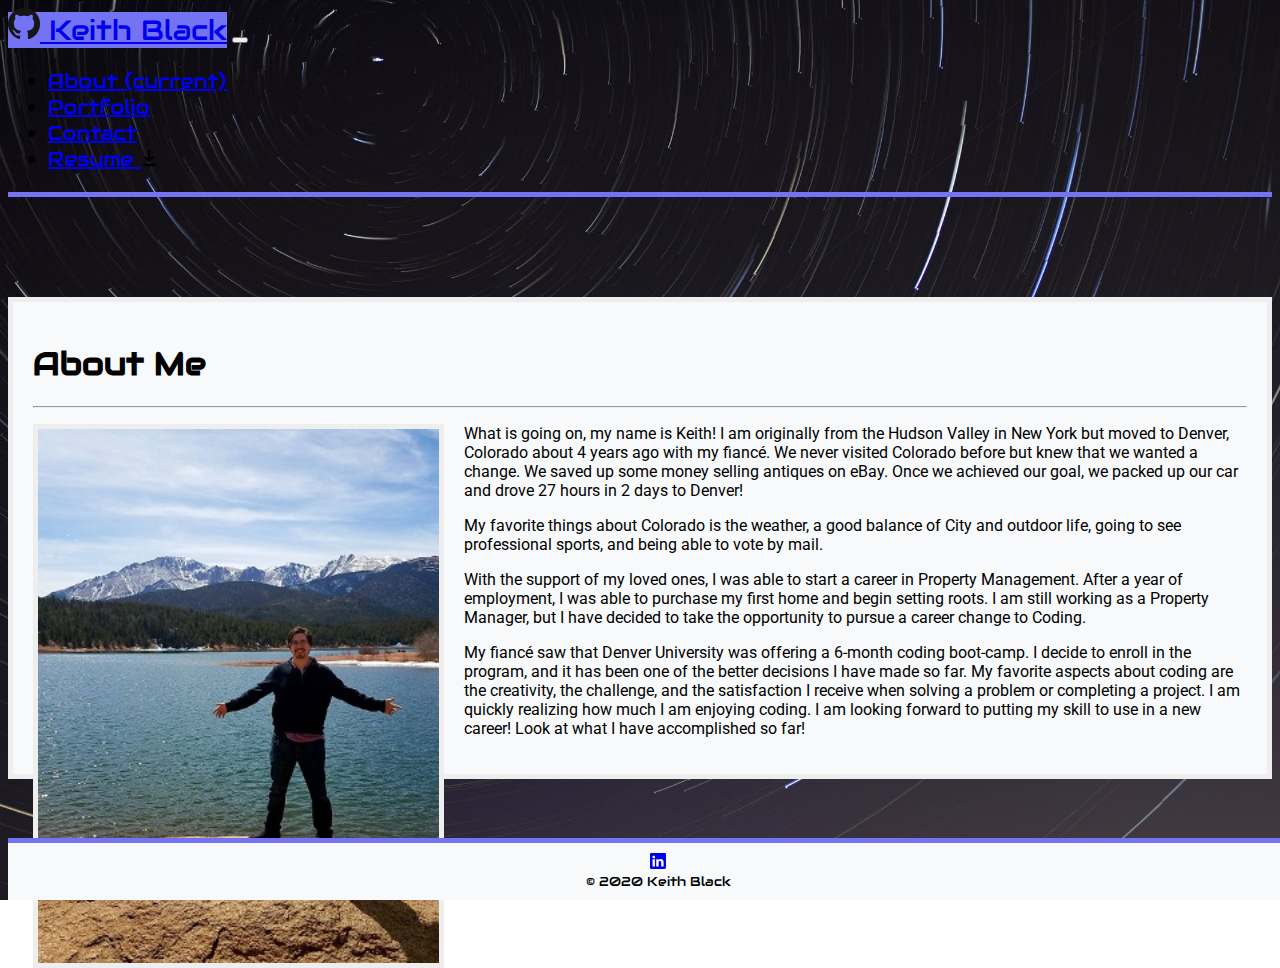
<file: index.html>
<!doctype html>
<html lang="en">

<head>
   <!-- Required meta tags -->
   <meta charset="utf-8">
   <meta name="viewport" content="width=device-width, initial-scale=1, shrink-to-fit=no">

   <!-- Bootstrap CSS -->
   <link rel="stylesheet" href="https://cdn.jsdelivr.net/npm/bootstrap@4.5.3/dist/css/bootstrap.min.css"
      integrity="sha384-TX8t27EcRE3e/ihU7zmQxVncDAy5uIKz4rEkgIXeMed4M0jlfIDPvg6uqKI2xXr2" crossorigin="anonymous">
   <link rel="stylesheet" href="css/style.css">
   <link rel="preconnect" href="https://fonts.gstatic.com">
   <link href="https://fonts.googleapis.com/css2?family=Audiowide&family=Roboto:wght@300&display=swap" rel="stylesheet">

   <title> About Keith</title>
</head>

<body>

   <!-- Navigation bar -->

   <nav class="navbar navbar-expand-lg navbar-light bg-light">

      <a class="navbar-brand" href="https://github.com/Kblack4290" target="_blank"><span><img
               src="images/GitHub-Mark-32px.png" alt="git hub ico" srcset=""></span> Keith
         Black</a>
      <button class="navbar-toggler" type="button" data-toggle="collapse" data-target="#navbarNav"
         aria-controls="navbarNav" aria-expanded="false" aria-label="Toggle navigation">
         <span class="navbar-toggler-icon"></span>
      </button>
      <div class="collapse navbar-collapse" id="navbarNav">
         <ul class="navbar-nav">
            <li class="nav-item active">
               <a class="nav-link" href="index.html">About <span class="sr-only">(current)</span></a>
            </li>
            <li class="nav-item active">
               <a class="nav-link" href="portfolio.html">Portfolio</a>
            </li>
            <li class="nav-item active">
               <a class="nav-link" href="contact.html">Contact</a>
            </li>
            <li class="nav-item active">
               <a class="nav-link" href="images/KBlack_DEV_Resume.pdf" download="Kblack_Resume"> Resume <span><img
                        src="images/Download icon.png" alt="download icon" style="width: 16px;"></span></a>
            </li>
         </ul>
      </div>
   </nav>
   <!-- Container -->
   <div class="container">
      <div class="row">
         <div class="col-md-12">
            <h1 class="header"> About Me</h1>
            <hr>
            <!-- About me content -->
            <div class="content" class="col-md-12">
               <img src="images/Pikes Peak 300x400.jpg" alt="At Pikes Peak Colorado" id="about-img">

               <p>What is going on, my name is Keith! I am originally from the Hudson Valley in New York but moved to
                  Denver, Colorado about 4 years ago with my fiancé. We never visited Colorado before but knew that we
                  wanted a change. We saved up some money selling antiques on eBay. Once we achieved our goal, we packed
                  up our car and drove 27 hours in 2 days to Denver!</p>
               <p>My favorite things about Colorado is the weather, a good balance of City and outdoor life, going to
                  see professional sports, and being able to vote by mail. </p>
               <p>With the support of my loved ones, I was able to start a career in Property Management. After a
                  year of employment, I was able to purchase my first home and begin setting roots. I am still working
                  as a Property Manager, but I have decided to take the opportunity to pursue a career change to Coding.
               </p>
               <p>My fiancé saw that Denver University was offering a 6-month coding boot-camp. I decide to enroll in
                  the
                  program, and it has been one of the better decisions I have made so far. My favorite aspects about
                  coding are the creativity, the challenge, and the satisfaction I receive when solving a problem or
                  completing a project. I am quickly realizing how much I am enjoying coding. I am
                  looking forward to putting my skill to use in a new career! Look at what I have accomplished so far!
               </p>

            </div>
         </div>
      </div>
   </div>

   <!-- footer -->

   <footer class="footer">

      <a href="https://www.linkedin.com/in/keith-black-3b702a14a/" target="_blank">
         <svg xmlns="http://www.w3.org/2000/svg" width="16" height="16" fill="currentColor" class="bi bi-linkedin"
            viewBox="0 0 16 16">
            <path
               d="M0 1.146C0 .513.526 0 1.175 0h13.65C15.474 0 16 .513 16 1.146v13.708c0 .633-.526 1.146-1.175 1.146H1.175C.526 16 0 15.487 0 14.854V1.146zm4.943 12.248V6.169H2.542v7.225h2.401zm-1.2-8.212c.837 0 1.358-.554 1.358-1.248-.015-.709-.52-1.248-1.342-1.248-.822 0-1.359.54-1.359 1.248 0 .694.521 1.248 1.327 1.248h.016zm4.908 8.212V9.359c0-.216.016-.432.08-.586.173-.431.568-.878 1.232-.878.869 0 1.216.662 1.216 1.634v3.865h2.401V9.25c0-2.22-1.184-3.252-2.764-3.252-1.274 0-1.845.7-2.165 1.193v.025h-.016a5.54 5.54 0 0 1 .016-.025V6.169h-2.4c.03.678 0 7.225 0 7.225h2.4z" />
         </svg></a><br>
      &#169; 2020 Keith Black

   </footer>

   <!-- Optional JavaScript; choose one of the two! -->

   <!-- Option 1: jQuery and Bootstrap Bundle (includes Popper) -->
   <script src="https://code.jquery.com/jquery-3.5.1.slim.min.js"
      integrity="sha384-DfXdz2htPH0lsSSs5nCTpuj/zy4C+OGpamoFVy38MVBnE+IbbVYUew+OrCXaRkfj"
      crossorigin="anonymous"></script>
   <script src="https://cdn.jsdelivr.net/npm/bootstrap@4.5.3/dist/js/bootstrap.bundle.min.js"
      integrity="sha384-ho+j7jyWK8fNQe+A12Hb8AhRq26LrZ/JpcUGGOn+Y7RsweNrtN/tE3MoK7ZeZDyx"
      crossorigin="anonymous"></script>

   <!-- Option 2: jQuery, Popper.js, and Bootstrap JS
    <script src="https://code.jquery.com/jquery-3.5.1.slim.min.js" integrity="sha384-DfXdz2htPH0lsSSs5nCTpuj/zy4C+OGpamoFVy38MVBnE+IbbVYUew+OrCXaRkfj" crossorigin="anonymous"></script>
    <script src="https://cdn.jsdelivr.net/npm/popper.js@1.16.1/dist/umd/popper.min.js" integrity="sha384-9/reFTGAW83EW2RDu2S0VKaIzap3H66lZH81PoYlFhbGU+6BZp6G7niu735Sk7lN" crossorigin="anonymous"></script>
    <script src="https://cdn.jsdelivr.net/npm/bootstrap@4.5.3/dist/js/bootstrap.min.js" integrity="sha384-w1Q4orYjBQndcko6MimVbzY0tgp4pWB4lZ7lr30WKz0vr/aWKhXdBNmNb5D92v7s" crossorigin="anonymous"></script>
    -->

</body>

</html>
</file>
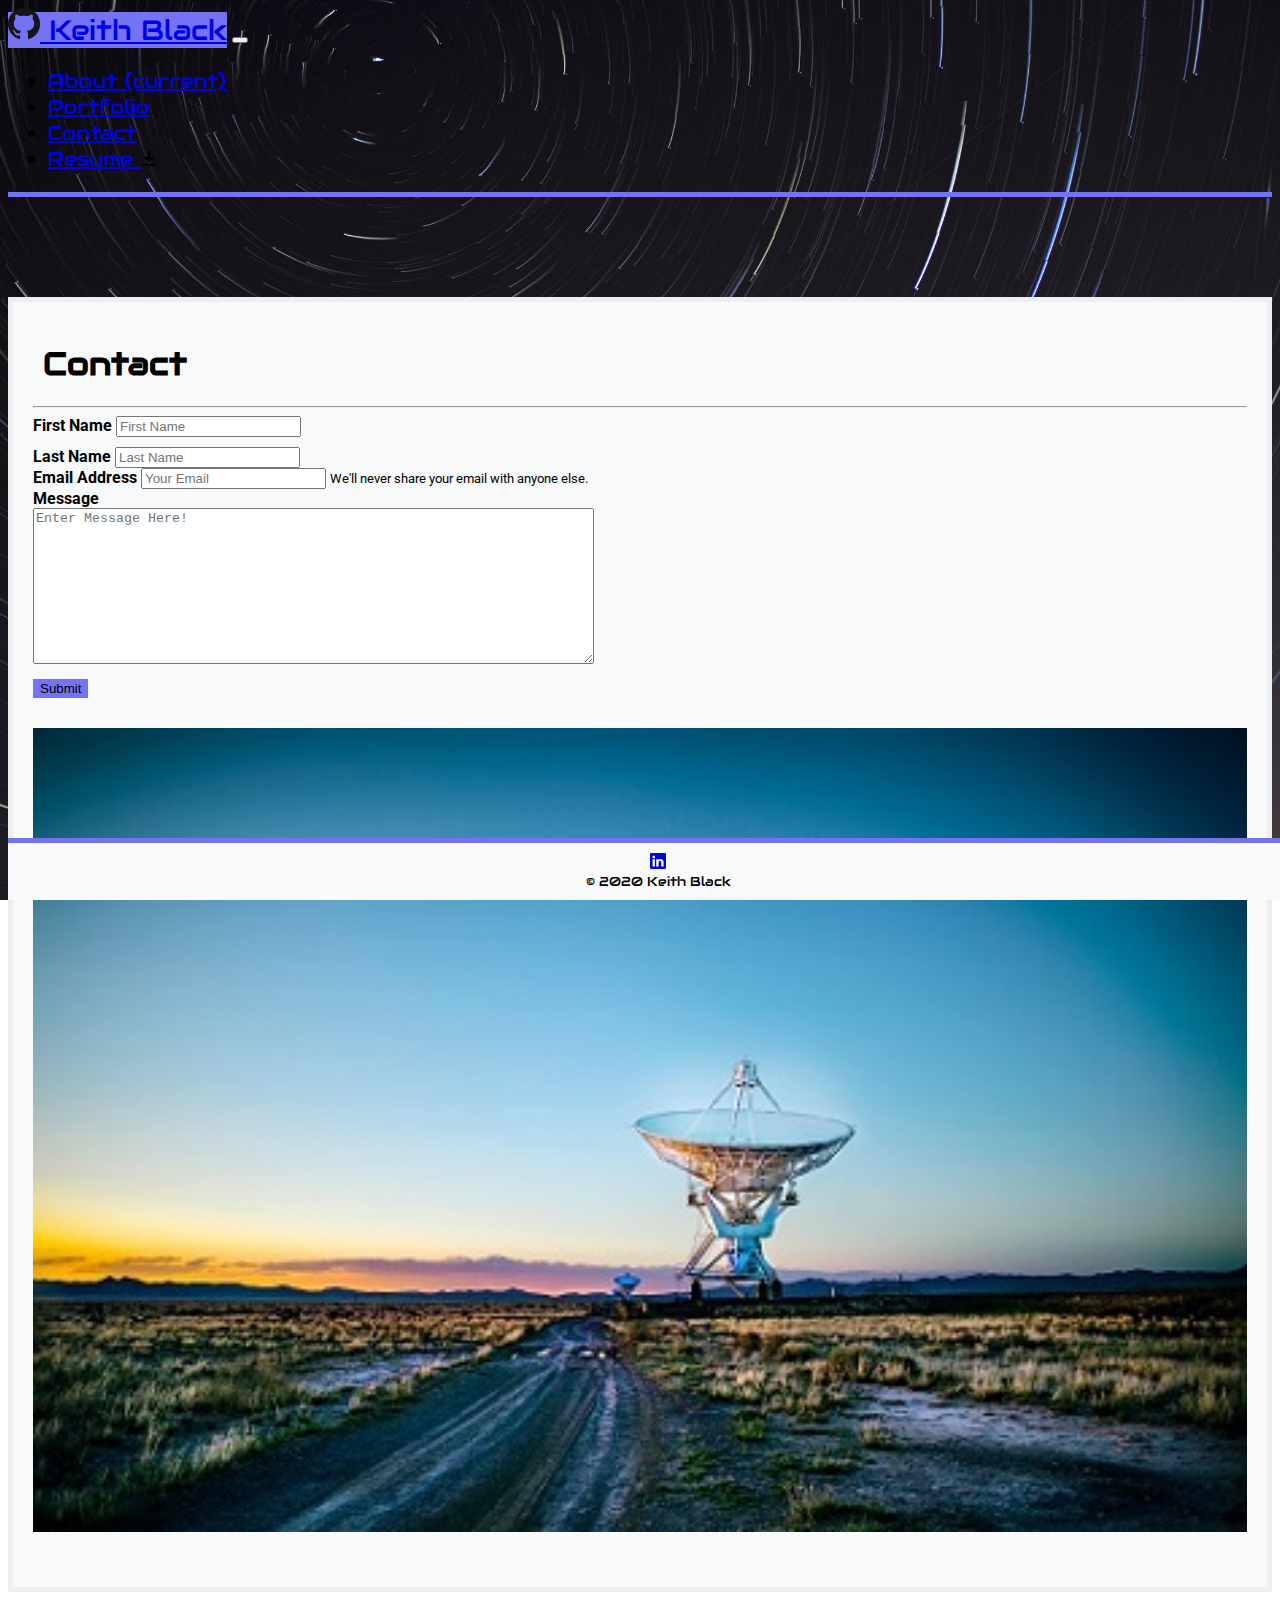
<file: contact.html>
<!doctype html>
<html lang="en">

<head>
    <!-- Required meta tags -->
    <meta charset="utf-8">
    <meta name="viewport" content="width=device-width, initial-scale=1, shrink-to-fit=no">

    <!-- Bootstrap CSS -->
    <link rel="stylesheet" href="https://cdn.jsdelivr.net/npm/bootstrap@4.5.3/dist/css/bootstrap.min.css"
        integrity="sha384-TX8t27EcRE3e/ihU7zmQxVncDAy5uIKz4rEkgIXeMed4M0jlfIDPvg6uqKI2xXr2" crossorigin="anonymous">
    <link rel="preconnect" href="https://fonts.gstatic.com">
    <link href="https://fonts.googleapis.com/css2?family=Audiowide&family=Roboto:wght@300&display=swap"
        rel="stylesheet">
    <link rel="stylesheet" href="css/contact.css">
    <title>Contact Keith</title>

</head>

<body>
    <nav class="navbar navbar-expand-lg navbar-light bg-light">
        
        <a class="navbar-brand" href="https://github.com/Kblack4290" target="_blank"><span><img src="images/GitHub-Mark-32px.png" alt="git hub ico" srcset=""></span> Keith
            Black</a>
        <button class="navbar-toggler" type="button" data-toggle="collapse" data-target="#navbarNav"
            aria-controls="navbarNav" aria-expanded="false" aria-label="Toggle navigation">
            <span class="navbar-toggler-icon"></span>
        </button>
        <div class="collapse navbar-collapse" id="navbarNav">
            <ul class="navbar-nav">
                <li class="nav-item active">
                    <a class="nav-link" href="index.html">About <span class="sr-only">(current)</span></a>
                </li>
                <li class="nav-item active">
                    <a class="nav-link" href="portfolio.html">Portfolio</a>
                </li>
                <li class="nav-item active">
                    <a class="nav-link" href="contact.html">Contact</a>
                </li>
                <li class="nav-item active">
                    <a class="nav-link" href="images/KBlack_DEV_Resume.pdf" download="Kblack_Resume"> Resume <span><img src="images/Download icon.png" alt="download icon" style="width: 16px;"></span></a>
                </li>
            </ul>
        </div>
    </nav>

    <div class="container">
        <div class="row">
            <h1>Contact</h1>
        </div>
        <hr>
        <div class="row">
            <div class="col-sm-6">
                <form action="mailto:keithblack4290@gmail.com" method="post" enctype="text/plain" class="content">
                    <div class="input-group">
                        <div class="first-name">
                            <label for="fname"><strong>First Name</strong></label>
                            <input type="text" aria-label="First name" name="FirstName" class="form-control" placeholder="First Name">
                        </div>
                        <div class="last-name">
                            <label for="lname"><strong>Last Name</strong></label>
                            <input type="text" aria-label="Last name" name="LastName" class="form-control" placeholder="Last Name">
                        </div>
                    </div>
                    <div class="form-group">
                        <label for="exampleInputEmail1"><strong>Email Address</strong></label>
                        <input type="text" class="form-control" name="Email" id="exampleInputEmail1" aria-describedby="emailHelp"
                            placeholder="Your Email">
                        <small id="emailHelp" class="form-text text-muted">We'll never share your email with anyone
                            else.</small>
                    </div>
                    <div class="input-group">

                        <label for="exampleFormControlTextarea1" class="form-label"><strong>Message</strong></label>

                        <textarea class="form-control" type="text" name="Message" aria-label="With textarea"
                            placeholder="Enter Message Here!"></textarea>
                    </div>
                    <div class="submit">
                        <button type="submit" name="submit" value="Submit" class="btn btn-primary">Submit</button>
                    </div>
                </form>
            </div>
            <div class="col-sm-6">
                <img  src="images/Telescope-donald-giannatti.jpg" class="rounded" id="contact-img" alt="">
            </div>
        </div>
    </div>

    <footer class="footer">

        <a href="https://www.linkedin.com/in/keith-black-3b702a14a/" target="_blank">
            <svg xmlns="http://www.w3.org/2000/svg" width="16" height="16" fill="currentColor" class="bi bi-linkedin"
                viewBox="0 0 16 16">
                <path
                    d="M0 1.146C0 .513.526 0 1.175 0h13.65C15.474 0 16 .513 16 1.146v13.708c0 .633-.526 1.146-1.175 1.146H1.175C.526 16 0 15.487 0 14.854V1.146zm4.943 12.248V6.169H2.542v7.225h2.401zm-1.2-8.212c.837 0 1.358-.554 1.358-1.248-.015-.709-.52-1.248-1.342-1.248-.822 0-1.359.54-1.359 1.248 0 .694.521 1.248 1.327 1.248h.016zm4.908 8.212V9.359c0-.216.016-.432.08-.586.173-.431.568-.878 1.232-.878.869 0 1.216.662 1.216 1.634v3.865h2.401V9.25c0-2.22-1.184-3.252-2.764-3.252-1.274 0-1.845.7-2.165 1.193v.025h-.016a5.54 5.54 0 0 1 .016-.025V6.169h-2.4c.03.678 0 7.225 0 7.225h2.4z" />
            </svg></a><br>
        &#169; 2020 Keith Black

    </footer>

    <!-- Optional JavaScript; choose one of the two! -->

    <!-- Option 1: jQuery and Bootstrap Bundle (includes Popper) -->
    <!-- <script src="https://code.jquery.com/jquery-3.5.1.slim.min.js"
        integrity="sha384-DfXdz2htPH0lsSSs5nCTpuj/zy4C+OGpamoFVy38MVBnE+IbbVYUew+OrCXaRkfj"
        crossorigin="anonymous"></script>
    <script src="https://cdn.jsdelivr.net/npm/bootstrap@4.5.3/dist/js/bootstrap.bundle.min.js"
        integrity="sha384-ho+j7jyWK8fNQe+A12Hb8AhRq26LrZ/JpcUGGOn+Y7RsweNrtN/tE3MoK7ZeZDyx"
        crossorigin="anonymous"></script> -->

    <!-- Option 2: jQuery, Popper.js, and Bootstrap JS
<script src="https://code.jquery.com/jquery-3.5.1.slim.min.js" integrity="sha384-DfXdz2htPH0lsSSs5nCTpuj/zy4C+OGpamoFVy38MVBnE+IbbVYUew+OrCXaRkfj" crossorigin="anonymous"></script>
<script src="https://cdn.jsdelivr.net/npm/popper.js@1.16.1/dist/umd/popper.min.js" integrity="sha384-9/reFTGAW83EW2RDu2S0VKaIzap3H66lZH81PoYlFhbGU+6BZp6G7niu735Sk7lN" crossorigin="anonymous"></script>
<script src="https://cdn.jsdelivr.net/npm/bootstrap@4.5.3/dist/js/bootstrap.min.js" integrity="sha384-w1Q4orYjBQndcko6MimVbzY0tgp4pWB4lZ7lr30WKz0vr/aWKhXdBNmNb5D92v7s" crossorigin="anonymous"></script>
-->

    <footer class="footer">

        <a href="https://www.linkedin.com/in/keith-black-3b702a14a/" target="_blank">
            <svg xmlns="http://www.w3.org/2000/svg" width="16" height="16" fill="currentColor" class="bi bi-linkedin"
                viewBox="0 0 16 16">
                <path
                    d="M0 1.146C0 .513.526 0 1.175 0h13.65C15.474 0 16 .513 16 1.146v13.708c0 .633-.526 1.146-1.175 1.146H1.175C.526 16 0 15.487 0 14.854V1.146zm4.943 12.248V6.169H2.542v7.225h2.401zm-1.2-8.212c.837 0 1.358-.554 1.358-1.248-.015-.709-.52-1.248-1.342-1.248-.822 0-1.359.54-1.359 1.248 0 .694.521 1.248 1.327 1.248h.016zm4.908 8.212V9.359c0-.216.016-.432.08-.586.173-.431.568-.878 1.232-.878.869 0 1.216.662 1.216 1.634v3.865h2.401V9.25c0-2.22-1.184-3.252-2.764-3.252-1.274 0-1.845.7-2.165 1.193v.025h-.016a5.54 5.54 0 0 1 .016-.025V6.169h-2.4c.03.678 0 7.225 0 7.225h2.4z" />
            </svg></a><br>
        &#169; 2020 Keith Black

    </footer>

</body>

</html>
</file>
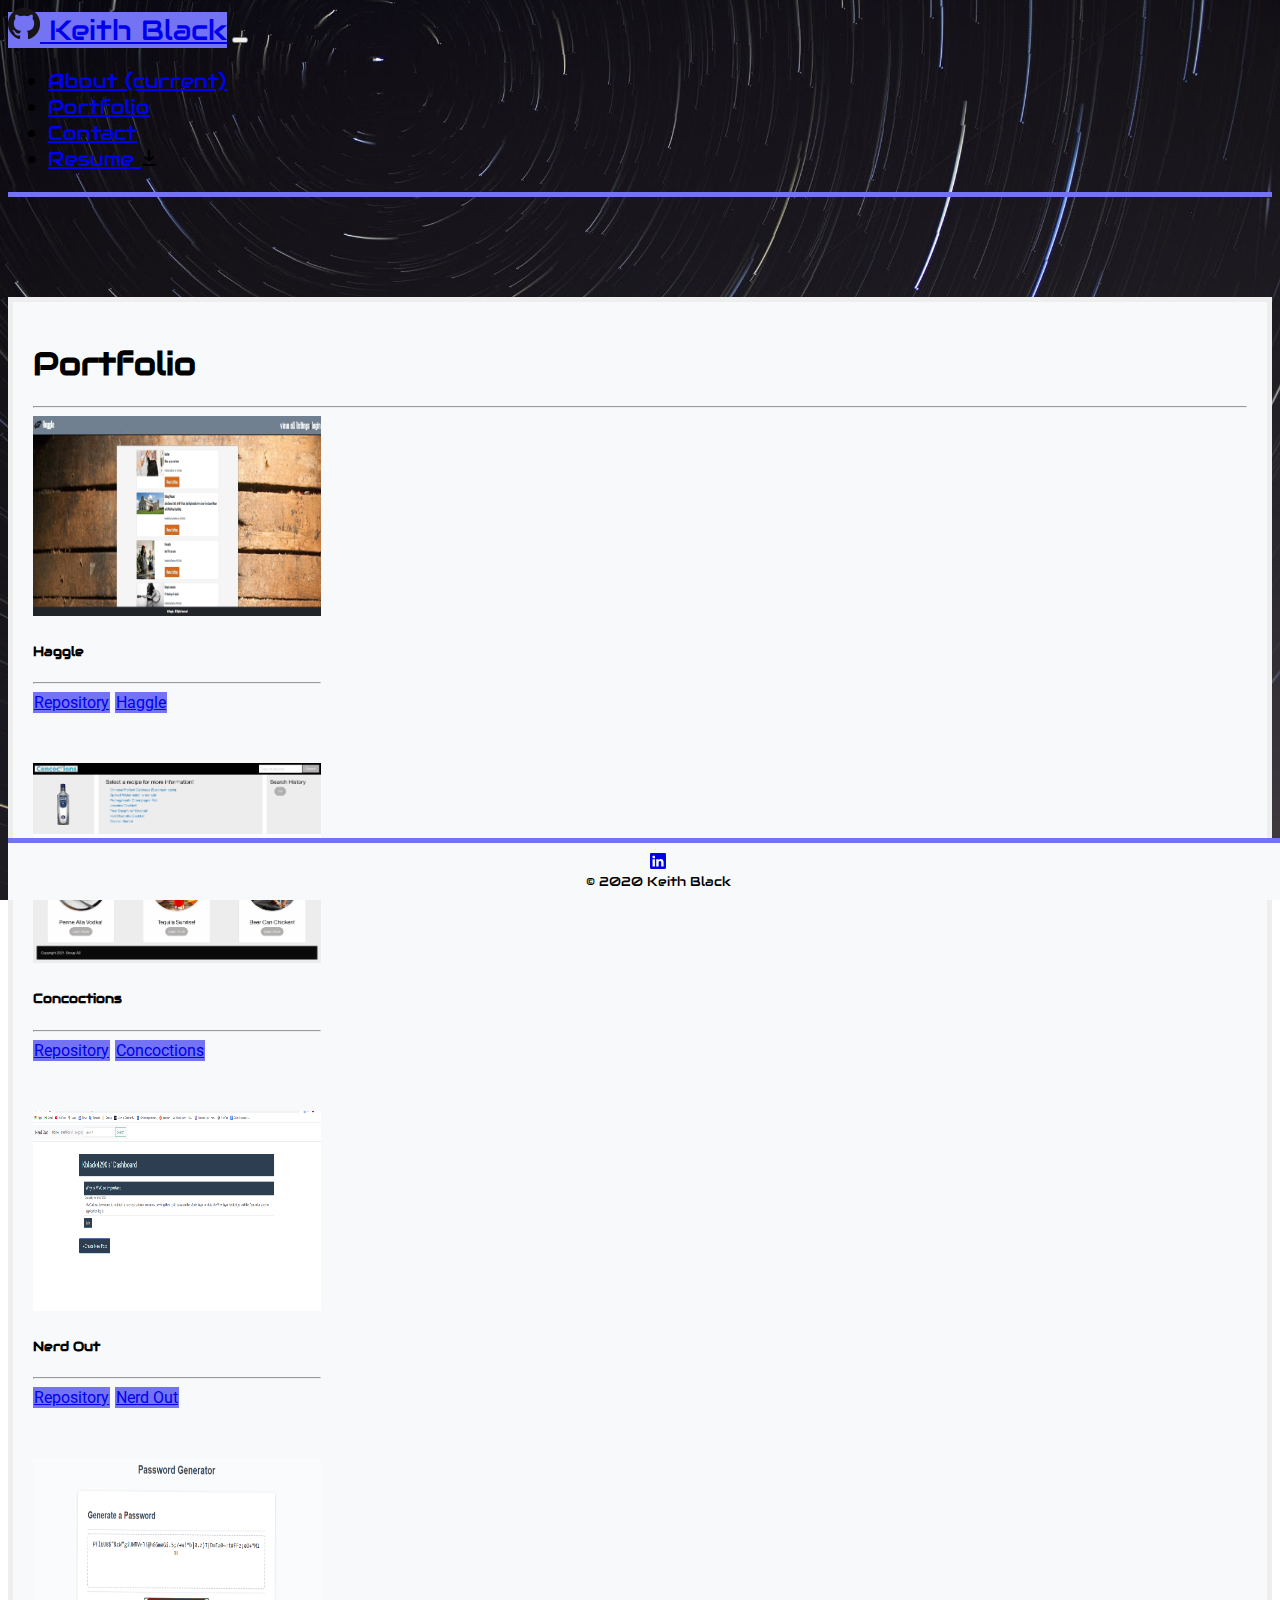
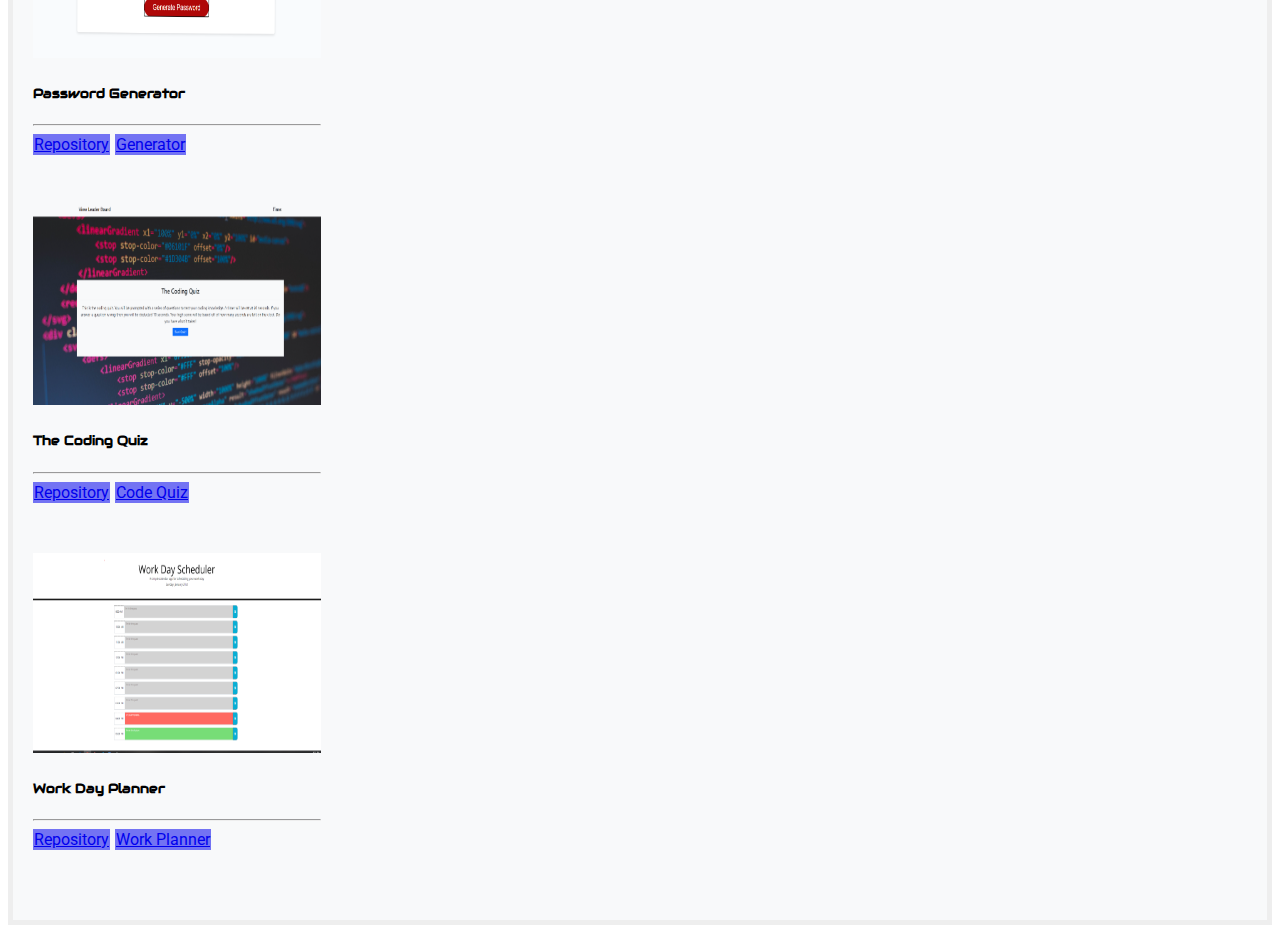
<file: portfolio.html>
<!doctype html>
<html lang="en">

<head>
    <!-- Required meta tags -->
    <meta charset="utf-8">
    <meta name="viewport" content="width=device-width, initial-scale=1, shrink-to-fit=no">

    <!-- Bootstrap CSS -->
    <link rel="stylesheet" href="https://cdn.jsdelivr.net/npm/bootstrap@4.5.3/dist/css/bootstrap.min.css"
        integrity="sha384-TX8t27EcRE3e/ihU7zmQxVncDAy5uIKz4rEkgIXeMed4M0jlfIDPvg6uqKI2xXr2" crossorigin="anonymous">
    <link rel="stylesheet" href="css/portfolio.css">
    <link rel="preconnect" href="https://fonts.gstatic.com">
    <link href="https://fonts.googleapis.com/css2?family=Audiowide&family=Roboto:wght@300&display=swap"
        rel="stylesheet">

    <title> Portfolio</title>
</head>

<body>
    <nav class="navbar navbar-expand-lg navbar-light bg-light">

        <a class="navbar-brand" href="https://github.com/Kblack4290" target="_blank" ><span><img
                    src="images/GitHub-Mark-32px.png" alt="git hub ico" srcset=""></span> Keith
            Black</a>
        <button class="navbar-toggler" type="button" data-toggle="collapse" data-target="#navbarNav"
            aria-controls="navbarNav" aria-expanded="false" aria-label="Toggle navigation">
            <span class="navbar-toggler-icon"></span>
        </button>
        <div class="collapse navbar-collapse" id="navbarNav">
            <ul class="navbar-nav">
                <li class="nav-item active">
                    <a class="nav-link" href="index.html" >About <span class="sr-only">(current)</span></a>
                </li>
                <li class="nav-item active">
                    <a class="nav-link" href="portfolio.html">Portfolio</a>
                </li>
                <li class="nav-item active">
                    <a class="nav-link" href="contact.html">Contact</a>
                </li>
                <li class="nav-item active">
                    <a class="nav-link" href="images/KBlack_DEV_Resume.pdf" download="Kblack_Resume"> Resume
                        <span><img src="images/Download icon.png" alt="download icon" style="width: 16px;"></span></a>
                </li>
            </ul>
        </div>
    </nav>

    <div class="container">
        <div class="row">
            <div class="col-sm-10">
                <h1>Portfolio</h1>
            </div>
        </div>
        <hr>

        
        <div class="row">
            <div class="col-xs-12 col-sm-12 col-md-6 col-lg-4">
                <div class="card" style="width: 18rem;">
                    <img src="images/Haggle_img.png" class="card-img-top" alt=" haggle screenshot">
                    <div class="card-body">
                        <h5 class="card-title">Haggle</h5>
                        <hr>
                        <!-- <p class="card-text">Some quick example text to build on the card title and make up the bulk
                            of
                            the card's content.</p> -->
                            <a href="https://github.com/domrafiti/ProjectTwoHaggle" target="_blank" class="btn btn-primary">Repository</a>
                            <a href="https://haggle-proj.herokuapp.com/" target="_blank" class="btn btn-primary">Haggle</a>
                    </div>
                </div>
            </div>
            <div class="col-xs-12 col-sm-12 col-md-6 col-lg-4">
                <div class="card" style="width: 18rem;">
                    <img src="images/Concoction.png" class="card-img-top" alt="Screen shot of Horiseon's Webpage" >
                    <div class="card-body">
                        <h5 class="card-title">Concoctions</h5>
                        <hr>
                        <a href="https://github.com/glchavez/Project-One" target="_blank" class="btn btn-primary">Repository</a>
                        <a href="https://glchavez.github.io/Project-One/" target="_blank" class="btn btn-primary">Concoctions</a>
                            
                    </div>
                </div>
            </div>
            <div class="col-xs-12 col-sm-12 col-md-6 col-lg-4">
                <div class="card" style="width: 18rem;">
                    <img src="images/Nerd-out-img.png" class="card-img-top" alt="nerd-out">
                    <div class="card-body">
                        <h5 class="card-title">Nerd Out</h5>
                        <hr>
                        <!-- <p class="card-text">Some quick example text to build on the card title and make up the bulk
                            of
                            the card's content.</p> -->
                            <a href="https://github.com/Kblack4290/Nerd-Out" target="_blank" class="btn btn-primary">Repository</a>
                            <a href="https://protected-lowlands-63453.herokuapp.com/" target="_blank" class="btn btn-primary">Nerd Out</a>
                    </div>
                </div>
            </div>
            <div class="col-xs-12 col-sm-12 col-md-6 col-lg-4">
                <div class="card" style="width: 18rem;">
                    <img src="images/Password_Generator_Screenshot.png" class="card-img-top"
                        alt="Password Generator Image">
                    <div class="card-body">
                        <h5 class="card-title">Password Generator</h5>
                        <hr>
                        <a href="https://github.com/Kblack4290/Password-Generator" target="_blank" class="btn btn-primary">Repository</a>
                        <a href="https://kblack4290.github.io/Password-Generator/" target="_blank" class="btn btn-primary">Generator</a>
                    </div>
                </div>
            </div>
            <div class="col-xs-12 col-sm-12 col-md-6 col-lg-4">
                <div class="card" style="width: 18rem;">
                    <img src="images/Quiz_screenshot.png" class="card-img-top" alt="Code Quiz Image">
                    <div class="card-body">
                        <h5 class="card-title"> The Coding Quiz</h5>
                        <hr>
                        <a href="https://github.com/Kblack4290/The-Code-Quiz/" target="_blank" class="btn btn-primary">Repository</a>
                        <a href="https://kblack4290.github.io/The-Code-Quiz/" target="_blank" class="btn btn-primary">Code Quiz</a>
                    </div>
                </div>
            </div>
            <div class="col-xs-12 col-sm-12 col-md-6 col-lg-4">
                <div class="card" style="width: 18rem;">
                    <img src="images/Work_Planner_Screenshot.png" class="card-img-top" alt="Work Day Planner ">
                    <div class="card-body">
                        <h5 class="card-title">Work Day Planner</h5>
                        <hr>
                        <!-- <p class="card-text">Some quick example text to build on the card title and make up the bulk
                            of
                            the card's content.</p> -->
                        <a href="https://github.com/Kblack4290/Work-Day-Planner" target="_blank" class="btn btn-primary">Repository</a>
                        <a href="https://kblack4290.github.io/Work-Day-Planner/" target="_blank" class="btn btn-primary">Work Planner</a>
                    </div>
                </div>
            </div>
        </div>
    </div>

    <footer class="footer">

        <a href="https://www.linkedin.com/in/keith-black-3b702a14a/" target="_blank">
            <svg xmlns="http://www.w3.org/2000/svg" width="16" height="16" fill="currentColor" class="bi bi-linkedin"
                viewBox="0 0 16 16">
                <path
                    d="M0 1.146C0 .513.526 0 1.175 0h13.65C15.474 0 16 .513 16 1.146v13.708c0 .633-.526 1.146-1.175 1.146H1.175C.526 16 0 15.487 0 14.854V1.146zm4.943 12.248V6.169H2.542v7.225h2.401zm-1.2-8.212c.837 0 1.358-.554 1.358-1.248-.015-.709-.52-1.248-1.342-1.248-.822 0-1.359.54-1.359 1.248 0 .694.521 1.248 1.327 1.248h.016zm4.908 8.212V9.359c0-.216.016-.432.08-.586.173-.431.568-.878 1.232-.878.869 0 1.216.662 1.216 1.634v3.865h2.401V9.25c0-2.22-1.184-3.252-2.764-3.252-1.274 0-1.845.7-2.165 1.193v.025h-.016a5.54 5.54 0 0 1 .016-.025V6.169h-2.4c.03.678 0 7.225 0 7.225h2.4z" />
            </svg></a><br>
        &#169; 2020 Keith Black

    </footer>

    <!-- Optional JavaScript; choose one of the two! -->

    <!-- Option 1: jQuery and Bootstrap Bundle (includes Popper) -->
    <!-- <script src="https://code.jquery.com/jquery-3.5.1.slim.min.js"
        integrity="sha384-DfXdz2htPH0lsSSs5nCTpuj/zy4C+OGpamoFVy38MVBnE+IbbVYUew+OrCXaRkfj"
        crossorigin="anonymous"></script>
    <script src="https://cdn.jsdelivr.net/npm/bootstrap@4.5.3/dist/js/bootstrap.bundle.min.js"
        integrity="sha384-ho+j7jyWK8fNQe+A12Hb8AhRq26LrZ/JpcUGGOn+Y7RsweNrtN/tE3MoK7ZeZDyx"
        crossorigin="anonymous"></script> -->

    <!-- Option 2: jQuery, Popper.js, and Bootstrap JS
    <script src="https://code.jquery.com/jquery-3.5.1.slim.min.js" integrity="sha384-DfXdz2htPH0lsSSs5nCTpuj/zy4C+OGpamoFVy38MVBnE+IbbVYUew+OrCXaRkfj" crossorigin="anonymous"></script>
    <script src="https://cdn.jsdelivr.net/npm/popper.js@1.16.1/dist/umd/popper.min.js" integrity="sha384-9/reFTGAW83EW2RDu2S0VKaIzap3H66lZH81PoYlFhbGU+6BZp6G7niu735Sk7lN" crossorigin="anonymous"></script>
    <script src="https://cdn.jsdelivr.net/npm/bootstrap@4.5.3/dist/js/bootstrap.min.js" integrity="sha384-w1Q4orYjBQndcko6MimVbzY0tgp4pWB4lZ7lr30WKz0vr/aWKhXdBNmNb5D92v7s" crossorigin="anonymous"></script>
    -->

    <footer class="footer">

        <a href="https://www.linkedin.com/in/keith-black-3b702a14a/" target="_blank">
            <svg xmlns="http://www.w3.org/2000/svg" width="16" height="16" fill="currentColor" class="bi bi-linkedin"
                viewBox="0 0 16 16">
                <path
                    d="M0 1.146C0 .513.526 0 1.175 0h13.65C15.474 0 16 .513 16 1.146v13.708c0 .633-.526 1.146-1.175 1.146H1.175C.526 16 0 15.487 0 14.854V1.146zm4.943 12.248V6.169H2.542v7.225h2.401zm-1.2-8.212c.837 0 1.358-.554 1.358-1.248-.015-.709-.52-1.248-1.342-1.248-.822 0-1.359.54-1.359 1.248 0 .694.521 1.248 1.327 1.248h.016zm4.908 8.212V9.359c0-.216.016-.432.08-.586.173-.431.568-.878 1.232-.878.869 0 1.216.662 1.216 1.634v3.865h2.401V9.25c0-2.22-1.184-3.252-2.764-3.252-1.274 0-1.845.7-2.165 1.193v.025h-.016a5.54 5.54 0 0 1 .016-.025V6.169h-2.4c.03.678 0 7.225 0 7.225h2.4z" />
            </svg></a><br>
        &#169; 2020 Keith Black <br>

    </footer>
</body>


</html>
</file>
<file: css/style.css>
html {

    background: url(../images/pexels-photo-924824.jpeg) no-repeat center center fixed;
    background-size: cover;
}

body {

    clear: both;
    font-family: Audiowide;
    background: url(../images/pexels-photo-924824.jpeg) no-repeat center center fixed;
    background-size: cover;

}

/* Nav Bar */

nav {
    border-bottom: rgb(115, 115, 243) solid 5px;
}

.navbar-brand {
    font-size: 1.75rem;
    background: rgb(115, 115, 243);


}

ul {
    font-size: 1.25rem;
}

.navbar-brand:hover {
    background: #f8f9fa;
}

li:hover {
    background: rgb(115, 115, 243);
}

/* content */
.container {
    background: #f8f9fa;
    margin-top: 100px;
    margin-bottom: 20px;
    padding: 20px;
    border: #eeeeee 5px solid;
}

hr {
    background: #eeeeee;
}

.content {
    font-family: Roboto;

}

#about-img {
    border: #eeeeee solid 5px;
    margin-right: 20px;
    float: left;
    width: 33%;
}

/* footer */

.footer {
    background: #f8f9fa;
    text-align: center;
    padding: 10px;
    position: fixed;
    bottom: 0;
    width: 100%;
    height: auto;
    line-height: auto;
    margin-bottom: 0;
    margin-top: 0;
    border-top: rgb(115, 115, 243) solid 5px;
    font-size: small;
}

@media screen and (max-width:500px) {

    #about-img {
        width: 250px;
        height: auto;
        margin-bottom: 20px;
    }

}

@media screen and (max-width:425px) {

    #about-img {
        float: none;
    }

    html,
    Body {
        background-image: none;
    }

    .container {

        margin-top: 0;
    }
}

@media screen and (max-width: 320px) {

    img {
        display: none;
    }

}
</file>
<file: css/contact.css>
html {
    background: url(../images/pexels-photo-924824.jpeg) no-repeat center center fixed;
    background-size: cover;
}


body {
    font-family: audiowide;
    background: url(../images/pexels-photo-924824.jpeg) no-repeat center center fixed;
    background-size: cover;
    clear: both;
}

/* Nav Bar */

nav {
    border-bottom: rgb(115, 115, 243) solid 5px;
}

.navbar-brand {
    font-size: 1.75rem;
    background: rgb(115, 115, 243);
}

ul {
    font-size: 1.25rem;
}

.navbar-brand:hover {
    background: #f8f9fa;
}

li:hover {
    background: rgb(115, 115, 243);
}

/* Container */

.container {
    background: #f8f9fa;
    margin-top: 100px;
    margin-bottom: 100px;
    padding: 20px;
    border: #eeeeee solid 5px;
}

/* content */
h1 {
    margin-left: 10px;
}

.content {
    font-family: Roboto;
    float: left;

}

.first-name {
    margin-bottom: 10px;
    margin-right: 10px;
}

.submit {
    margin-top: 10px;
}

.input-group>.custom-file,
.input-group>.custom-select,
.input-group>.form-control,
.input-group>.form-control-plaintext {
    position: relative;
    -ms-flex: 1 1 auto;
    flex: 1 1 auto;
    width: 100%;
    min-width: 0;
    height: 150px;
    margin-bottom: 0;
}



/* button */
.btn,
.btn-primary {
    background: rgb(115, 115, 243) !important;
    border: rgb(115, 115, 243) solid 1px !important;
}

/* Image */

#contact-img {
    width: 100%;
    margin-top: 30px;
    margin-bottom: 30px;
}

.footer {
    background: #f8f9fa;
    text-align: center;
    padding: 10px;
    position: fixed;
    bottom: 0;
    width: 100%;
    height: auto;
    line-height: auto;
    margin-bottom: 0;
    margin-top: 0;
    border-top: rgb(115, 115, 243) solid 5px;
    font-size: small;
}

/* @media screen and (max-width:640px) */

@media screen and (max-width: 425px) {

    html,
    body {
        background-image: none;

    }

    .container {
        margin: 0;
    }
}

@media screen and (max-width: 320px) {

    img {
        display: none;
    }

}
</file>
<file: css/portfolio.css>
html {

    background: url(../images/pexels-photo-924824.jpeg) no-repeat center center fixed;
    background-size: cover;
}

body {

    clear: both;
    font-family: Audiowide;
    background: url(../images/pexels-photo-924824.jpeg) no-repeat center center fixed;
    background-size: cover;

}

/* Nav Bar */

nav {
    border-bottom: rgb(115, 115, 243) solid 5px;
}

.navbar-brand {
    font-size: 1.75rem;
    background: rgb(115, 115, 243);


}

ul {
    font-size: 1.25rem;
}

.navbar-brand:hover {
    background: #f8f9fa;
    
}

li:hover {
    background: rgb(115, 115, 243);
}




/* content */



.card {
    margin-bottom: 50px;
    
}

.card-img-top {
    width: 100%;
    height: 200px;
}

.card-text {

    font-family: Roboto;
}

.btn,
.btn-primary {
    background: rgb(115, 115, 243) !important;
    border: rgb(115, 115, 243) solid 1px !important;
    font-family: Roboto;
}


.container {

    background: #f8f9fa;
    margin-top: 100px;
    padding: 20px;
    border: #eeeeee 5px solid;
}

/* footer */
.footer {
    background: #f8f9fa;
    text-align: center;
    padding: 10px;
    position: fixed;
    bottom: 0;
    width: 100%;
    height: auto;
    line-height: auto;
    margin-bottom: 0;
    margin-top: 0;
    border-top: rgb(115, 115, 243) solid 5px;
    font-size: small;
}

@media screen and (max-width: 425px) {

    html,
    body {
        background-image: none;

    }

    .container {
        margin: 0;
    }
}

@media screen and (max-width: 320px) {

    img {
        display: none;
    }

}
</file>
